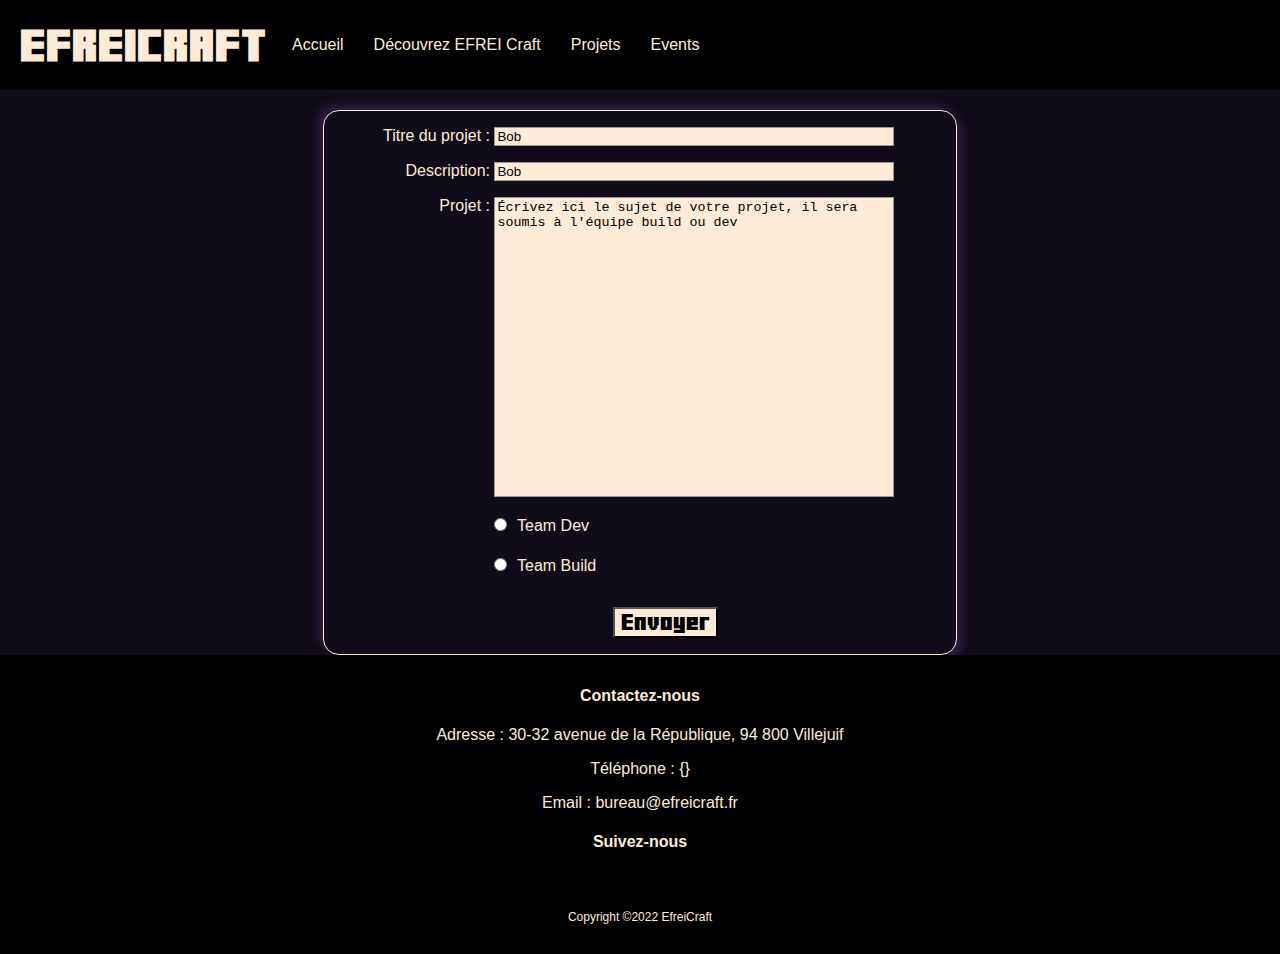
<file: projet.html>
<!doctype html>
<html lang="fr">
    <head>
        <meta charset="UTF-8">
        <meta name="viewport" content="width=device-width, user-scalable=no, initial-scale=1.0, maximum-scale=1.0, minimum-scale=1.0">
        <meta http-equiv="X-UA-Compatible">

        <title>Efrei Craft</title>

        <link rel="stylesheet" href="https://cdnjs.cloudflare.com/ajax/libs/font-awesome/6.2.0/css/all.min.css" integrity="sha512-xh6O/CkQoPOWDdYTDqeRdPCVd1SpvCA9XXcUnZS2FmJNp1coAFzvtCN9BmamE+4aHK8yyUHUSCcJHgXloTyT2A==" crossorigin="anonymous" referrerpolicy="no-referrer" />

        <link rel="stylesheet" href="./projet.css">

        <link rel="shortcut icon" href="./favicon.png" type="image/png">
        
        <meta property="og:title" content="Efrei Craft"/>
        <meta property="og:type" content="website"/>
        <meta property="og:url" content="https://efreicraft.fr/"/>
        <meta property="og:image" content="https://efreicraft.fr/img/favicon.png"/>
        <meta property="og:description" content="Le serveur Minecraft de l’Efrei, avec des joueurs comme des développeurs, pour vous proposer la meilleure expérience possible !"/>
        <meta name="theme-color" content="#2F1E44">
    </head>


    <body>
        <header>
            <h1 class="logo"><a href="./index.html">EFREICRAFT</a></h1>
            <nav>
                <ul>
                    <li><a href="./index.html">Accueil</a></li>
                    <li><a href="./about_us.html">Découvrez EFREI Craft</a></li>
                    <li><a href="./projet.html">Projets</a></li>
                    <li><a href="#">Events</a></li>
                </ul>
            </nav>
        </header>


        <form method="post" action="main.php">
            <div>
                <label for="projet_name" class="form_text">Titre du projet :</label>
                <input type="text" id="projet_name" name="projet_name" required class="imput_text" value="Bob">
            </div>
            <div>
                <label for="projet_description" class="form_text">Description:</label>
                <input type="text" id="projet_description" name="projet_description" required class="imput_text" value="Bob">
            </div>
            <div>
                <label for="projet_corps" class="form_text">Projet :</label>
                <textarea id="projet_corps" name="projet_corps" required class="imput_text">&#201;crivez ici le sujet de votre projet, il sera soumis à l'équipe build ou dev</textarea>
            </div>

            <div>
                <input type="radio" name="team" class="button_team" value="Equipe_Dev">
                <label for="Equipe_Dev" class="team_form">Team Dev</label>
            </div>

            <div>
                <input type="radio" name="team" class="button_team" value="Equipe_Build">
                <label for="Equipe_Build" class="team_form">Team Build</label>
            </div>

             <div class="button">
                <button type="submit" value="Submit">Envoyer</button>
            </div>




        </form>


        <footer>
            <div class="footer">
                <div class="row">
                    <div class="colonne_footer">
                        <h4>Contactez-nous</h4>
                        <p>Adresse : 30-32 avenue de la République, 94 800 Villejuif</p>
                        <p>Téléphone : {}</p>
                        <p>Email : bureau@efreicraft.fr</p>
                    </div>
                    <!--<div class="colonne_footer">
                        <h4>Liens utiles</h4>
                        <ul class="social-icons-ul">
                            <li><a href="#">A propos de nous</a></li>
                            <li><a href="#">Politique de confidentialité</a></li>
                            <li><a href="#">Conditions d'utilisation</a></li>
                        </ul>
                    </div>-->
                    <div class="colonne_footer">
                        <h4>Suivez-nous</h4>
                        <ul class="social-icons">
                            <li><a href="https://discord.gg/5kfu9D69AJ" class="discord_icon"><i class="fa-brands fa-discord"></i></a></li>
                            <li><a href="https://github.com/efrei-craft"><i class="fa-brands fa-github"></i></a></li>
                        </ul>
                    </div>
                </div>
                <div class="row">
                    <div class="col-sm-12">
                        <p class="copyright">Copyright ©2022 EfreiCraft</p>
                    </div>
                </div>
            </div>
        </footer>


        <script src="./script.js"></script>
    </body>
</html>
</file>
<file: projet.css>
@import url(header.css);
@import url(footer.css);

:root{
    --width-form : 600px;
}



body {
    font-family: sans-serif;
    margin: 0;
    background: #110C19;
    color: #FEEBD7;
}

.discord_icon{
    style="color: inherit; 
    text-decoration: none; 
    font-size: 50px;
    color: #FEEBD7;
}

.discord_icon:hover {
    transition: .3s;
    color: #72B148;
}

form {
    margin: 0 auto;
    width: var(--width-form);
    padding: 1em;
    border: 1px solid #FEEBD7;
    border-radius: 1em;
    box-shadow:  -5px -5px 10px #2d1d41,
             5px 5px 10px #312047;

}

form div + div {
    margin-top: 1em;
}

.form_text {
    display: inline-block;
    width: 150px;
    text-align: right;
}

.team_form {
    display: inline-block;
    text-align: left;
    margin: 0;
    width: calc(var(--width-form)/1.5);
    box-sizing: border-box;
}

.imput_text, textarea {
    width: calc(var(--width-form)/1.5);
    box-sizing: border-box;
    border: 1px solid #999;
    background: #FEEBD7;
}

.imput_text:focus, textarea:focus {
    border-color: #FEEBD7;
}

textarea {
    vertical-align: top;
    height: 300px;
    resize: none;

}

.button {
    padding-left: calc(var(--width-form)/2.2); 
}

button {
    margin-top: 15px;
    font-family: 'Minercraftory';
    font-size: 16px;
    cursor: pointer;
    background-color: #FEEBD7;
}

.button_team {
    margin: 0.4em 0.4em 0.4em calc(var(--width-form)/3.89);
}
</file>
